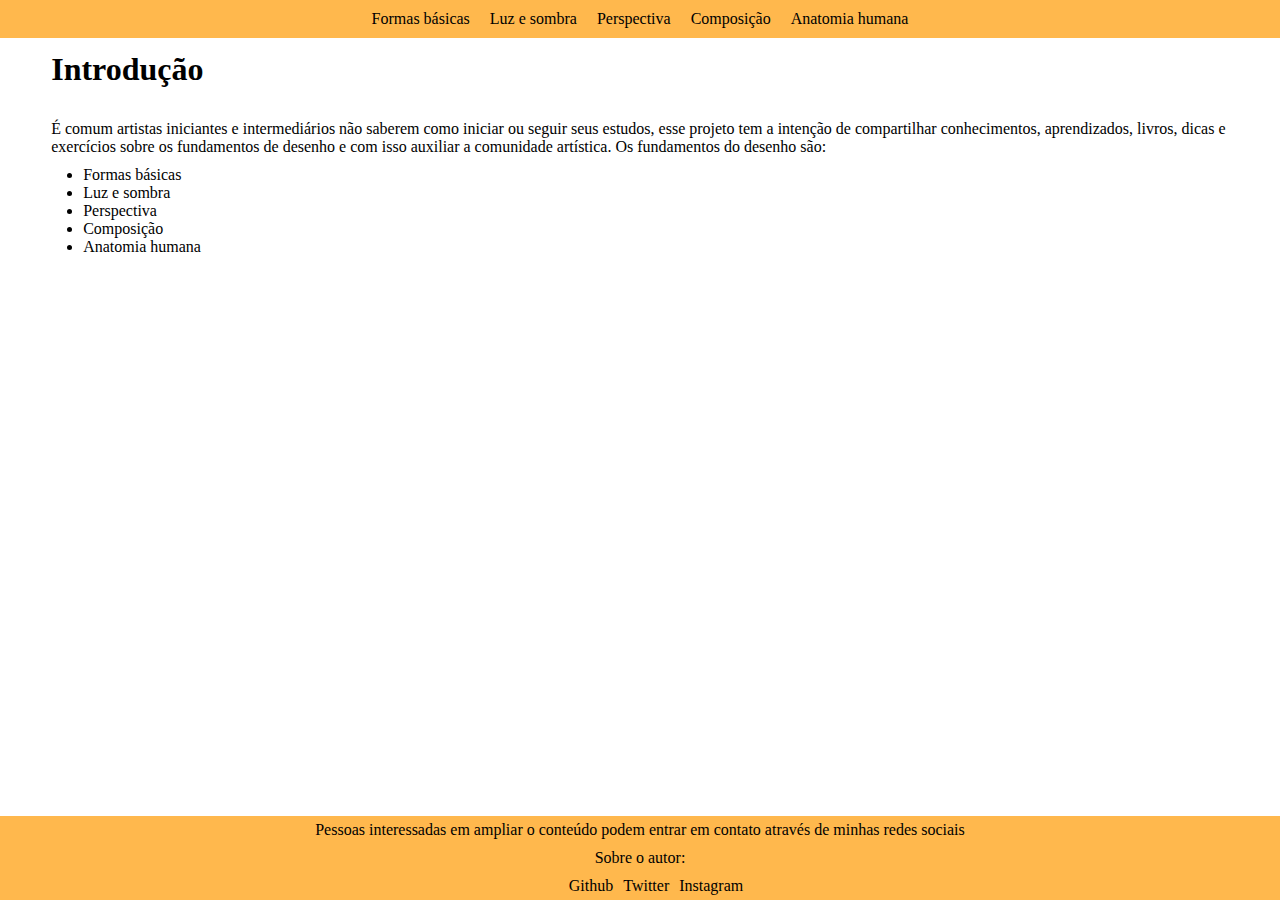
<file: index.html>
<!DOCTYPE html>
<html lang="pt-br">
  <head>
    <link href="style.css" rel="stylesheet" />
    <meta charset="UTF-8" />
    <meta http-equiv="X-UA-Compatible" content="IE=edge" />
    <meta name="viewport" content="width=device-width, initial-scale=1.0" />
    <title>Página Inicial</title>
  </head>
  <body>
    <div id="menuHorizontal">
      <nav>
        <ul>
          <li>
            <a href="/Formas Básicas/FormasBasicas.html">Formas básicas</a>
          </li>
          <li><a href="/Luz e Sombra/LuzESombra.html">Luz e sombra</a></li>
          <li><a href="/Perspectiva/Perspectiva.html">Perspectiva</a></li>
          <li><a href="/Composicao/Composicao.html">Composição</a></li>
          <li>
            <a href="Anatomia humana/AnatomiaHumana.html">Anatomia humana</a>
          </li>
        </ul>
      </nav>
    </div>

    <div id="container">
      <h1>Introdução</h1>
      <p>
        É comum artistas iniciantes e intermediários não saberem como iniciar ou
        seguir seus estudos, esse projeto tem a intenção de compartilhar
        conhecimentos, aprendizados, livros, dicas e exercícios sobre os
        fundamentos de desenho e com isso auxiliar a comunidade artística. Os
        fundamentos do desenho são:
      </p>

      <ul>
        <li>Formas básicas</li>
        <li>Luz e sombra</li>
        <li>Perspectiva</li>
        <li>Composição</li>
        <li>Anatomia humana</li>
      </ul>
    </div>
    <footer class="page-footer">
      <p>
        Pessoas interessadas em ampliar o conteúdo podem entrar em contato
        através de minhas redes sociais
      </p>
      <p>Sobre o autor:</p>
      <nav>
        <ul>
          <li>
            <a href="https://github.com/im-mhid" target="_blank">Github</a>
          </li>
          <li>
            <a href="https://twitter.com/im_mhid" target="_blank">Twitter</a>
          </li>
          <li>
            <a href="https://www.instagram.com/im_mhid" target="_blank"
              >Instagram</a
            >
          </li>
        </ul>
      </nav>
    </footer>
  </body>
</html>
</file>
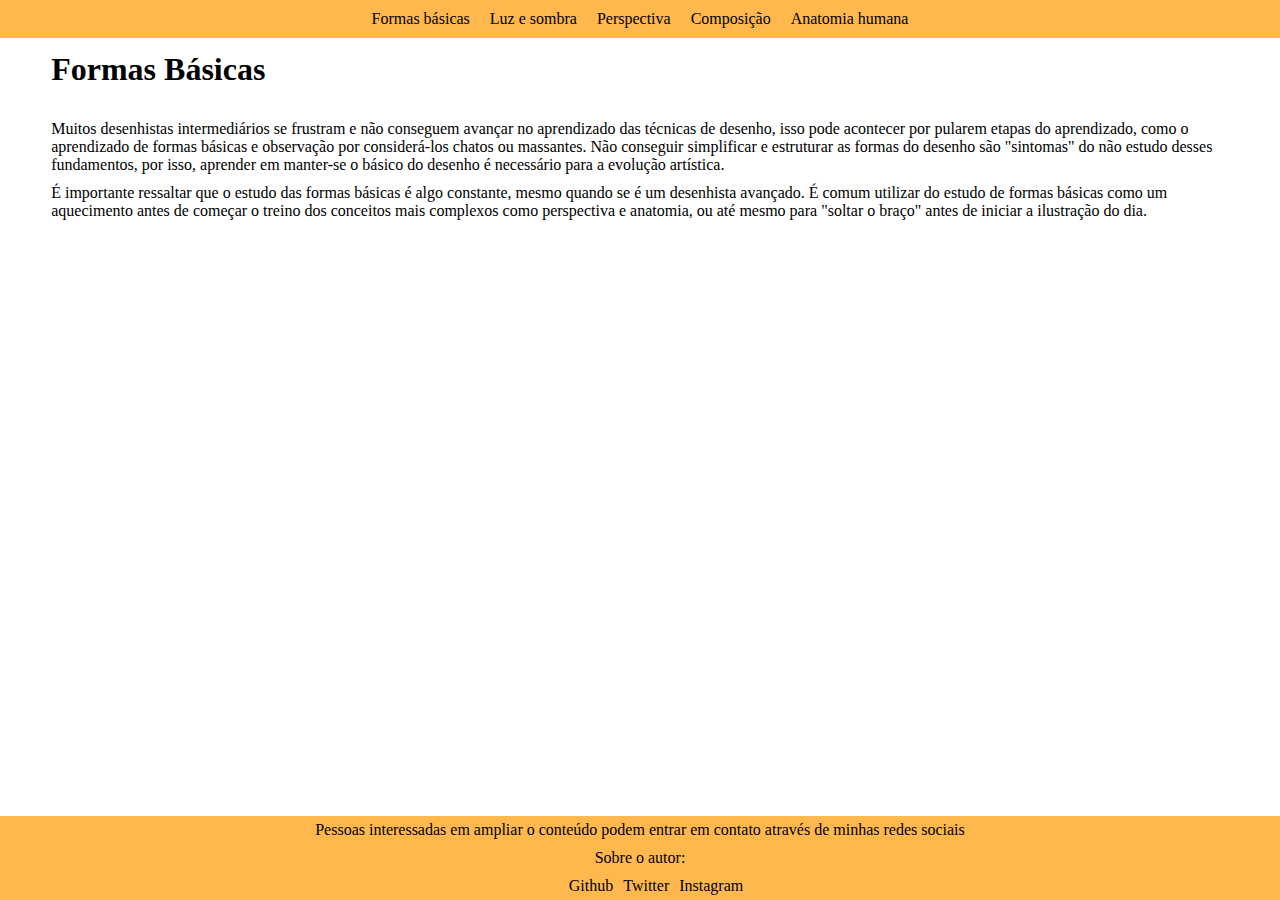
<file: Formas Básicas/FormasBasicas.html>
<!DOCTYPE html>
<html lang="en">
  <head>
    <link rel="stylesheet" href="../style.css" />
    <meta charset="UTF-8" />
    <meta http-equiv="X-UA-Compatible" content="IE=edge" />
    <meta name="viewport" content="width=device-width, initial-scale=1.0" />
    <title>Document</title>
  </head>
  <body>
    <div id="menuHorizontal">
      <nav>
        <ul>
          <li>
            <a href="/Formas Básicas/FormasBasicas.html">Formas básicas</a>
          </li>
          <li><a href="/Luz e Sombra/LuzESombra.html">Luz e sombra</a></li>
          <li><a href="/Perspectiva/Perspectiva.html">Perspectiva</a></li>
          <li><a href="/Composicao/Composicao.html">Composição</a></li>
          <li>
            <a href="Anatomia humana/AnatomiaHumana.html">Anatomia humana</a>
          </li>
        </ul>
      </nav>
    </div>
    <div id="container">
      <h1>Formas Básicas</h1>
      <p>
        Muitos desenhistas intermediários se frustram e não conseguem avançar no
        aprendizado das técnicas de desenho, isso pode acontecer por pularem
        etapas do aprendizado, como o aprendizado de formas básicas e observação
        por considerá-los chatos ou massantes. Não conseguir simplificar e
        estruturar as formas do desenho são "sintomas" do não estudo desses
        fundamentos, por isso, aprender em manter-se o básico do desenho é
        necessário para a evolução artística.
      </p>
      <p>
        É importante ressaltar que o estudo das formas básicas é algo constante,
        mesmo quando se é um desenhista avançado. É comum utilizar do estudo de
        formas básicas como um aquecimento antes de começar o treino dos
        conceitos mais complexos como perspectiva e anatomia, ou até mesmo para
        "soltar o braço" antes de iniciar a ilustração do dia.
      </p>
    </div>
    <footer class="page-footer">
      <p>
        Pessoas interessadas em ampliar o conteúdo podem entrar em contato
        através de minhas redes sociais
      </p>
      <p>Sobre o autor:</p>
      <nav>
        <ul>
          <li>
            <a href="https://github.com/im-mhid" target="_blank">Github</a>
          </li>
          <li>
            <a href="https://twitter.com/im_mhid" target="_blank">Twitter</a>
          </li>
          <li>
            <a href="https://www.instagram.com/im_mhid" target="_blank"
              >Instagram</a
            >
          </li>
        </ul>
      </nav>
    </footer>
  </body>
</html>
</file>
<file: style.css>
* {
  margin: 0;
  padding: 0;
}
#menuHorizontal {
  background-color: #ffb84d;
  position: fixed;
  width: 100%;
}
#menuHorizontal ul {
  list-style: none;
  padding: 0;
  display: flex;
  align-items: center;
  justify-content: center;
  position: sticky;
}

#menuHorizontal ul li a {
  color: #000000;
  padding: 10px;
  display: inline-block;
  text-decoration: none;
}

#container {
  padding: 4%;
}

h1 {
  padding-bottom: 1em;
}

p {
  padding-bottom: 10px;
}

ul {
  padding-left: 2em;
}

.page-footer {
  background-color: #ffb84d;
  color: #000000;
  width: 100%;

  /*fixar no final da pagina*/
  position: absolute;
  bottom: 0;
  /**/
}
.page-footer p {
  display: flex;
  align-items: center;
  justify-content: center;
  padding: 5px;
}

.page-footer ul {
  list-style: none;
  display: flex;
  align-items: center;
  justify-content: center;
}

.page-footer ul li a {
  color: #000000;
  padding: 5px;
  display: inline-block;
  text-decoration: none;
}
</file>
